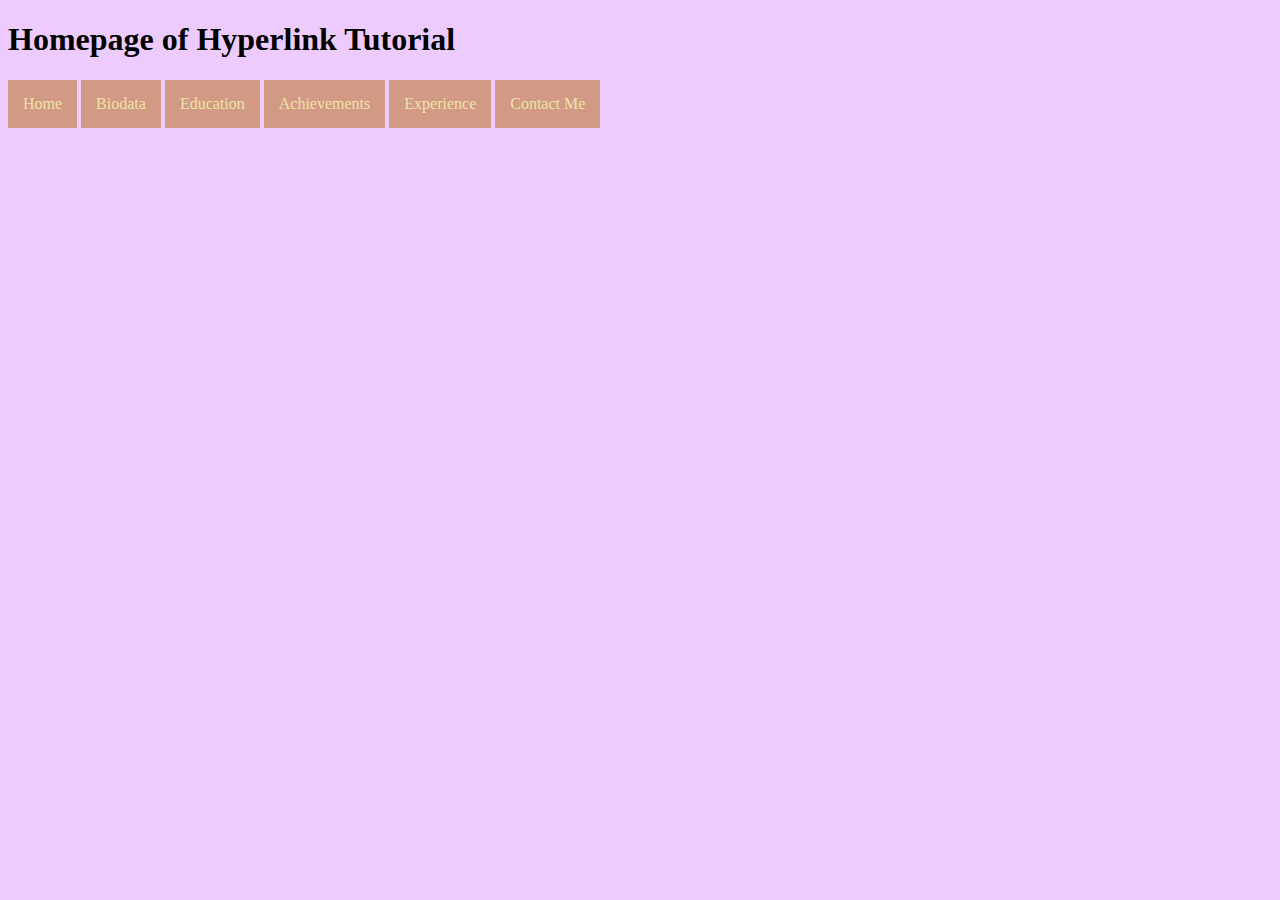
<file: index.html>
<!DOCTYPE html>
<html>
<head>
	<title>Hyperlink Tutorial</title>
	<link rel="stylesheet" href="css/style.css">
</head>
<body>

<h1>Homepage of Hyperlink Tutorial</h1>

<a href="index.html">Home</a>
<a href="biodata.html">Biodata</a>
<a href="education.html">Education</a>
<a href="achievements.html">Achievements</a>
<a href="experience.html">Experience</a>
<a href="contact.html">Contact Me</a>

</body>
</html>
</file>
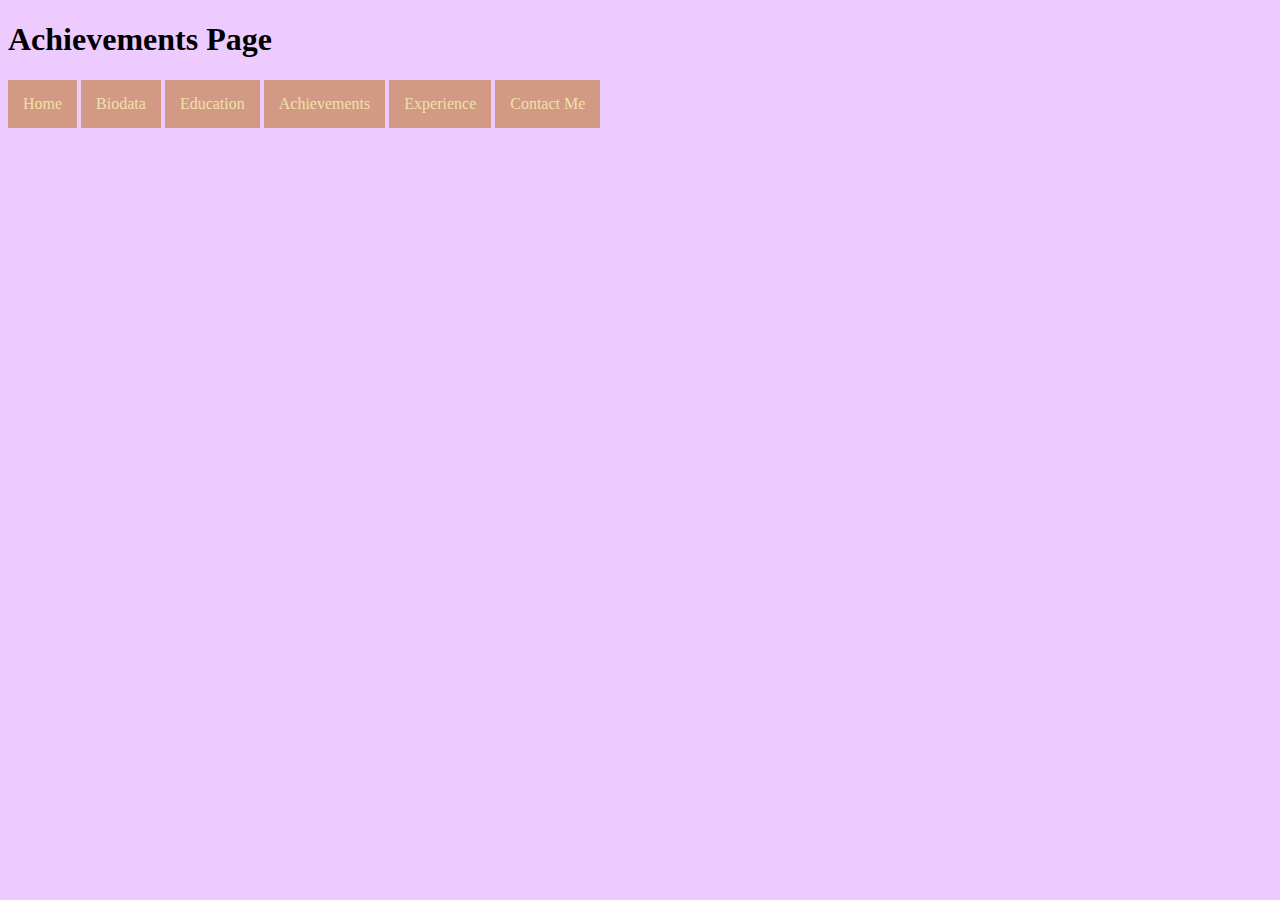
<file: achievements.html>
<!DOCTYPE html>
<html>
<head>
	<title>Achievements</title>
	<link rel="stylesheet" href="css/style.css">
</head>
<body>

<h1>Achievements Page</h1>

<a href="index.html">Home</a>
<a href="biodata.html">Biodata</a>
<a href="education.html">Education</a>
<a href="achievements.html">Achievements</a>
<a href="experience.html">Experience</a>
<a href="contact.html">Contact Me</a>

</body>
</html>
</file>
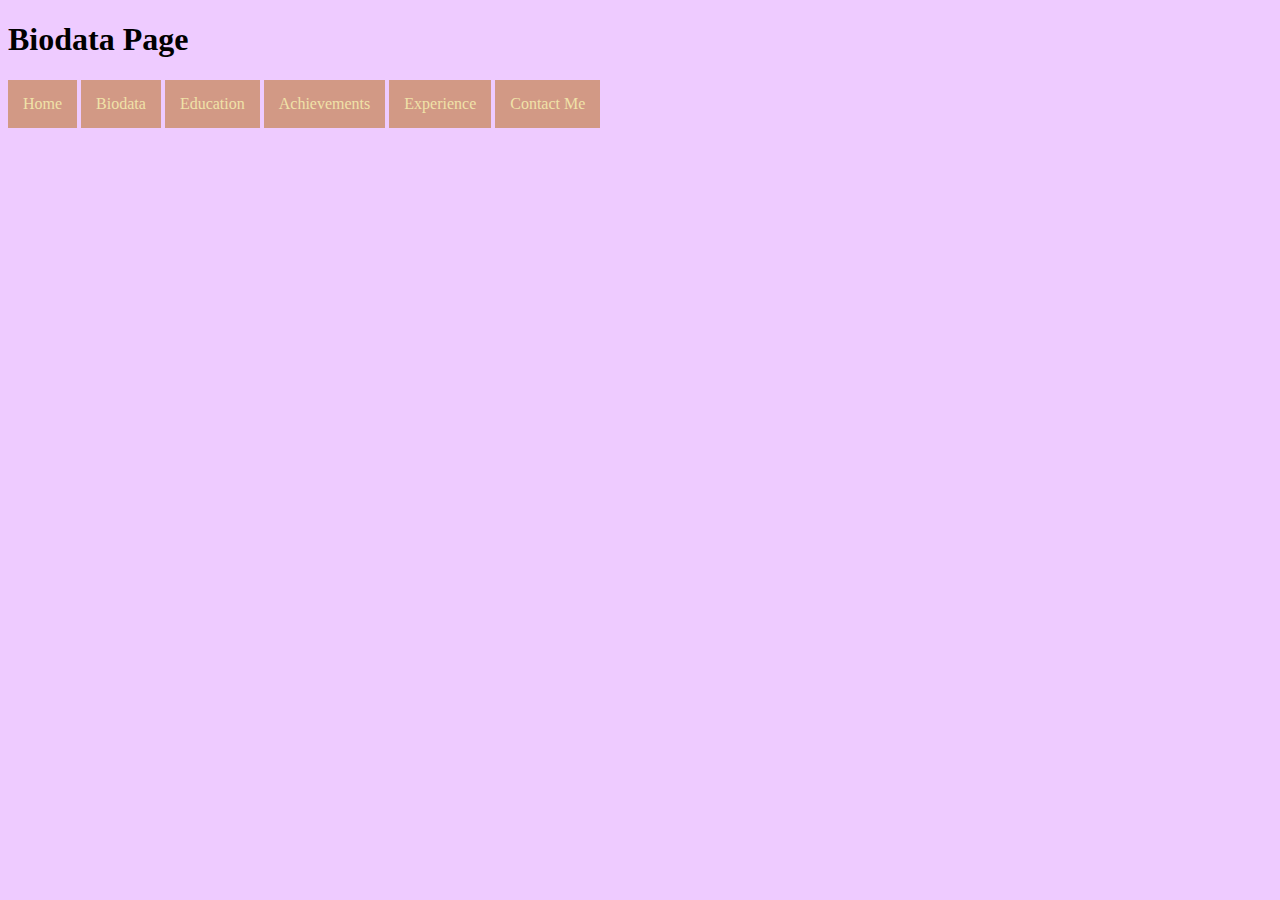
<file: biodata.html>
<!DOCTYPE html>
<html>
<head>
	<title>Biodata</title>
	<link rel="stylesheet" href="css/style.css">
</head>
<body>

<h1>Biodata Page</h1>

<a href="index.html">Home</a>
<a href="biodata.html">Biodata</a>
<a href="education.html">Education</a>
<a href="achievements.html">Achievements</a>
<a href="experience.html">Experience</a>
<a href="contact.html">Contact Me</a>

</body>
</html>
</file>
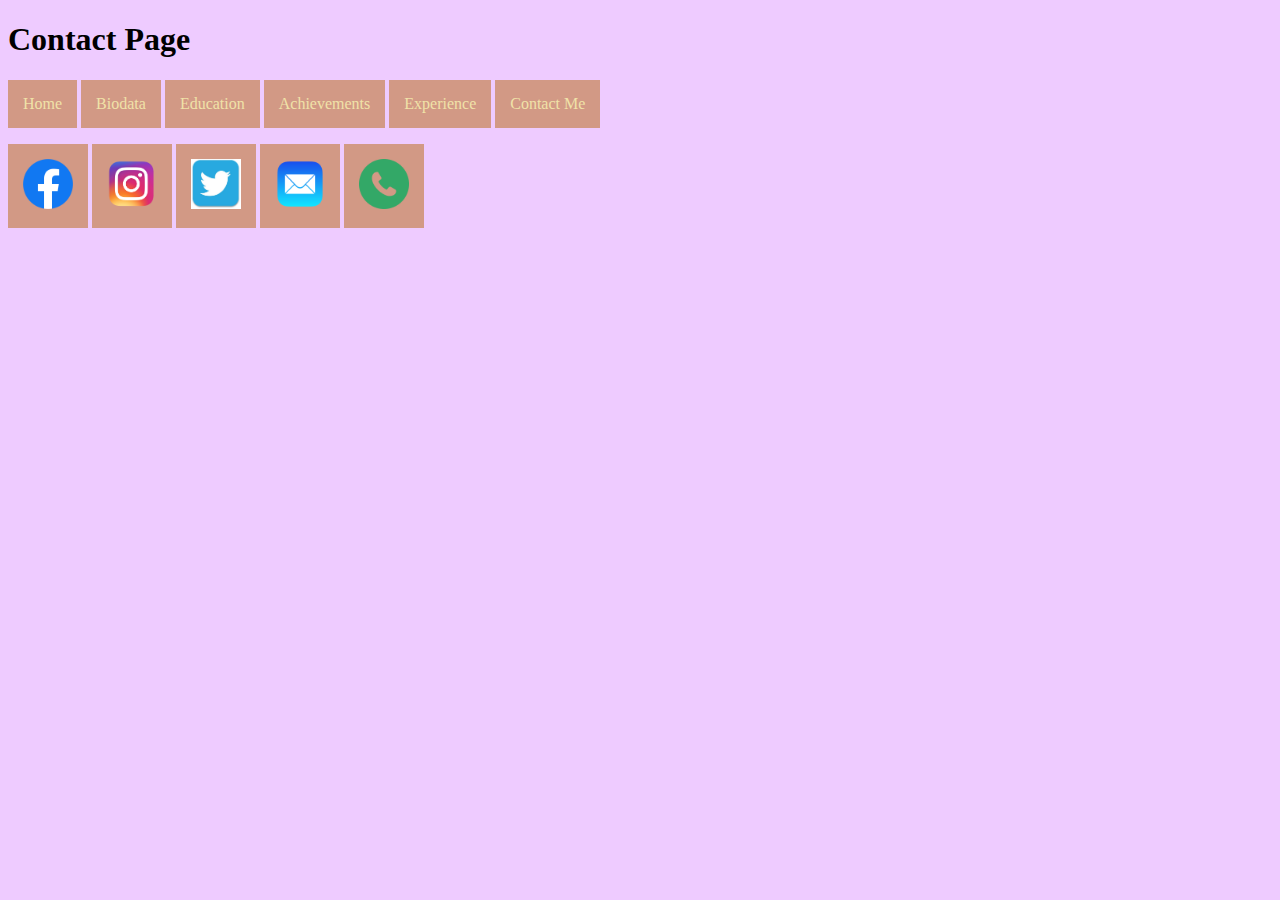
<file: contact.html>
<!DOCTYPE html>
<html>
<head>
	<title>Contact Me</title>
	<link rel="stylesheet" href="css/style.css">
</head>
<body>

<h1>Contact Page</h1>

<a href="index.html">Home</a>
<a href="biodata.html">Biodata</a>
<a href="education.html">Education</a>
<a href="achievements.html">Achievements</a>
<a href="experience.html">Experience</a>
<a href="contact.html">Contact Me</a>

<!--using image as hyperlinks-->
<p>
<a href="https://www.facebook.com" target="_blank"><img src="images/fb-icon.png" width="50px"></a>

<a href="https://www.instagram.com/ainn.amiera" target="_blank"><img src="images/insta-icon.png" width="50px"></a>

<a href="https://www.twitter.com/senjadaisy" target="_blank"><img src="images/twitter-icon.jpg" width="50px"></a>

<a href="mailto:ainnamieraa@gmail.com"><img src="images/mail-icon.png" width="50px"></a>

<a href="tel:+60135200727"><img src="images/tel-icon.png" width="50px"></a>

</body>
</html>
</file>
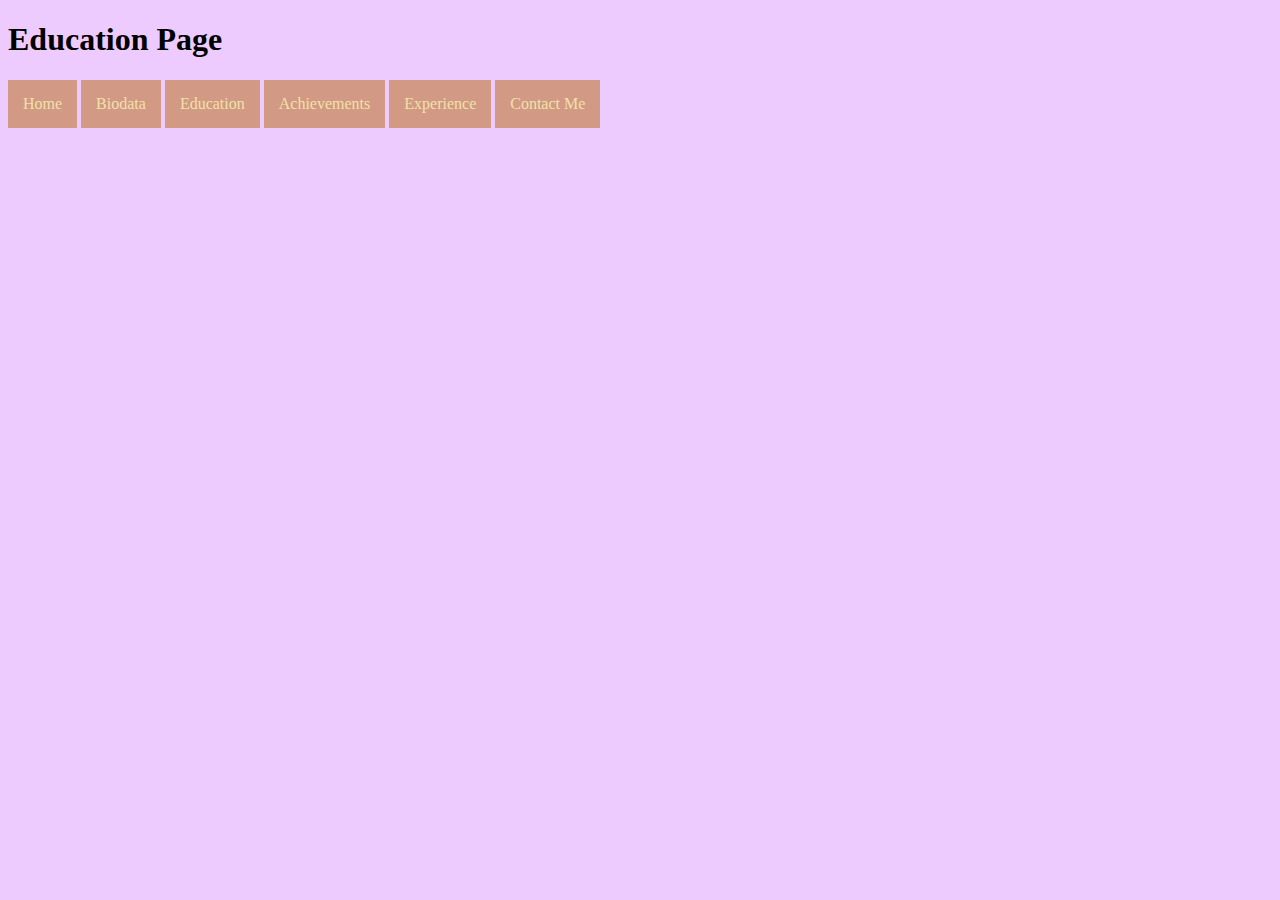
<file: education.html>
<!DOCTYPE html>
<html>
<head>
	<title>Education</title>
	<link rel="stylesheet" href="css/style.css">
</head>
<body>

<h1>Education Page</h1>

<a href="index.html">Home</a>
<a href="biodata.html">Biodata</a>
<a href="education.html">Education</a>
<a href="achievements.html">Achievements</a>
<a href="experience.html">Experience</a>
<a href="contact.html">Contact Me</a>

</body>
</html>
</file>
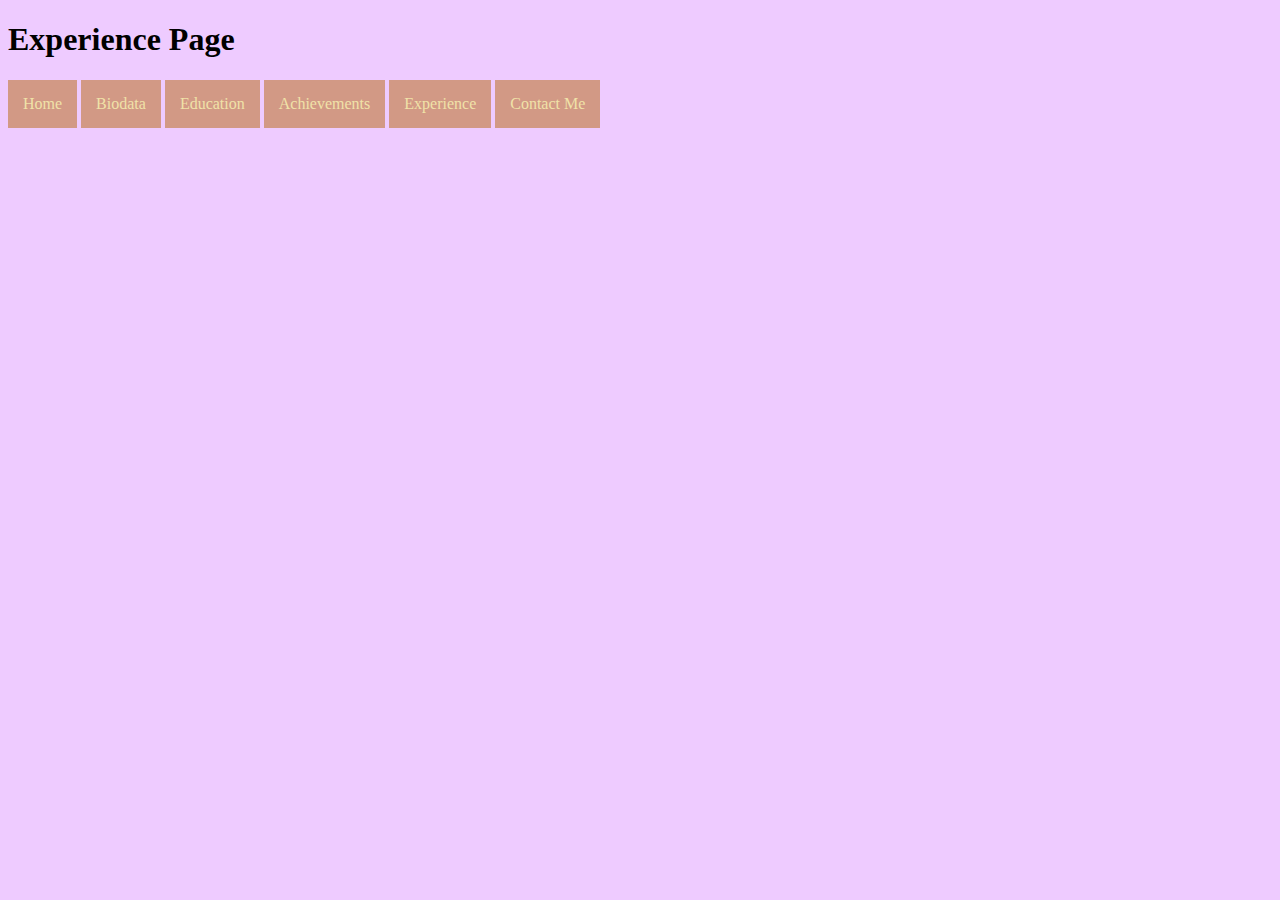
<file: experience.html>
<!DOCTYPE html>
<html>
<head>
	<title>Experience</title>
	<link rel="stylesheet" href="css/style.css">
</head>
<body>

<h1>Experience Page</h1>

<a href="index.html">Home</a>
<a href="biodata.html">Biodata</a>
<a href="education.html">Education</a>
<a href="achievements.html">Achievements</a>
<a href="experience.html">Experience</a>
<a href="contact.html">Contact Me</a>

</body>
</html>
</file>
<file: css/style.css>
body
{
	background-color: #eecbff;
}

a:link, a:visited
	{
		color: #f0e2a8;
		background-color: #d29985;
		text-decoration: none;
		padding: 15px;
		text-align: center;
		display: inline-block;
		font-family: lucida fax;
	}

a:hover
	{
		color: #317873;
		background-color: #dbdcff;
		text-decoration: underline;
		font-family: forte;
	}

a:active
	{
		color: lightgreen;
		background-color: yellow;
		text-decoration: underline;
	}
</file>
